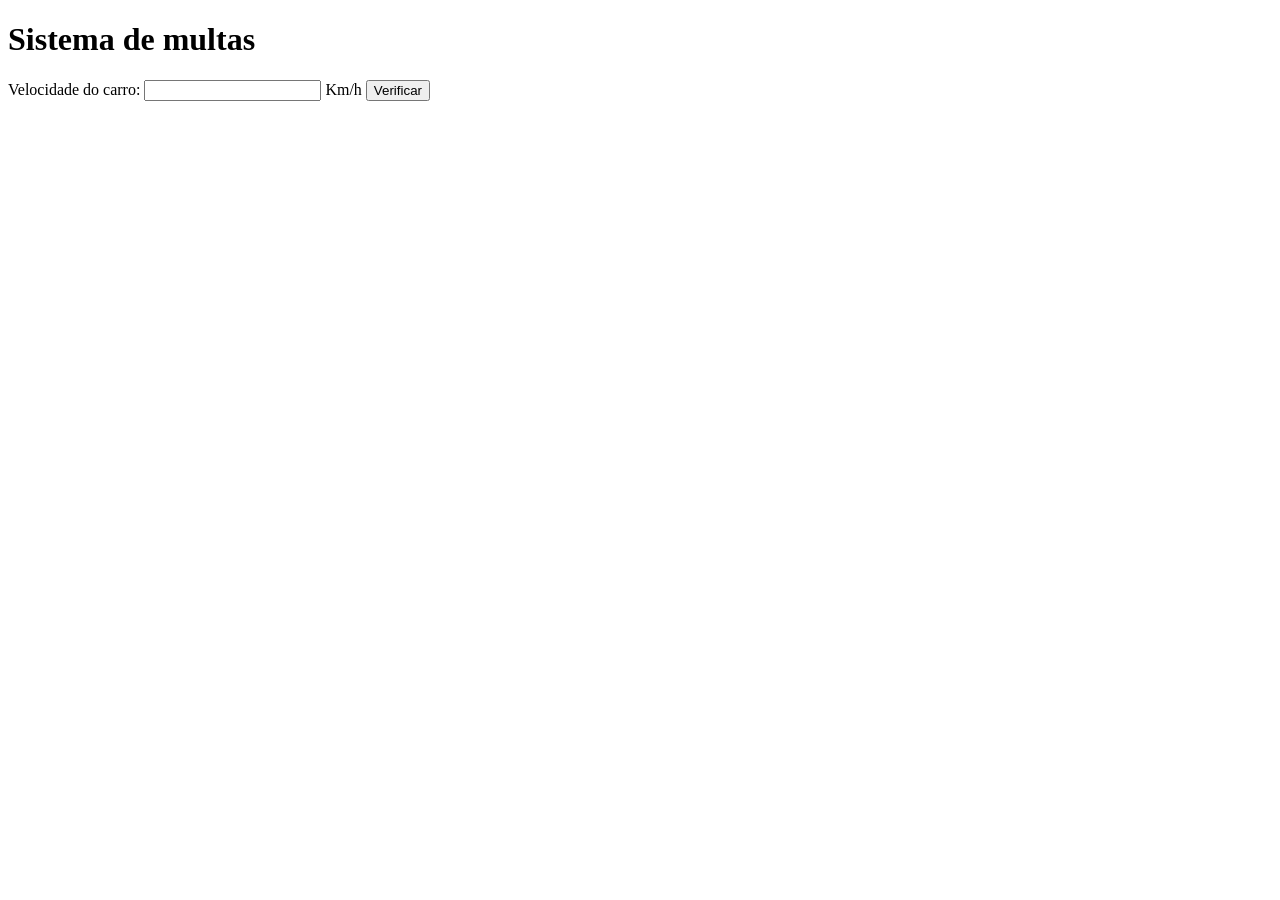
<file: sistema-de-multas/index.html>
<!DOCTYPE html>
<html lang="pt-BR">
<head>
    <meta charset="UTF-8">
    <meta name="viewport" content="width=device-width, initial-scale=1.0">
    <title>DENTRAN</title>
</head>
<body>
    <h1>Sistema de multas</h1>
    Velocidade do carro: <input type="number" name="txtvel" id="txtvel"> Km/h
    <input type="button" value="Verificar" onclick="calcular()">
    <div id="res"></div>

    <script> //Criando um bloco de funcões para poder calcular a velocidade do carro.
        function calcular(){
            var txtv = window.document.querySelector('input#txtvel')//Essa variável vai ser a ligação do meu HTML com JS.
            var res = window.document.querySelector('div#res')
            var vel = Number(txtv.value) //Peguei a velocidade digitada na variável txtv que estava em string e tranformei em número. 
            res.innerHTML = `<p>Sua velocidade é de <strong>${vel} Km/h</strong></p>`
            if(vel > 60){
                res.innerHTML += `<p>Limite de velocidade excedido. <strong>MULTADO!</strong></p>`
            } else {
            res.innerHTML += `<p>Dirija sempre com o cinto de segurança!</p>`
            }
        }
    </script>

    
        

</body>
</html>
</file>
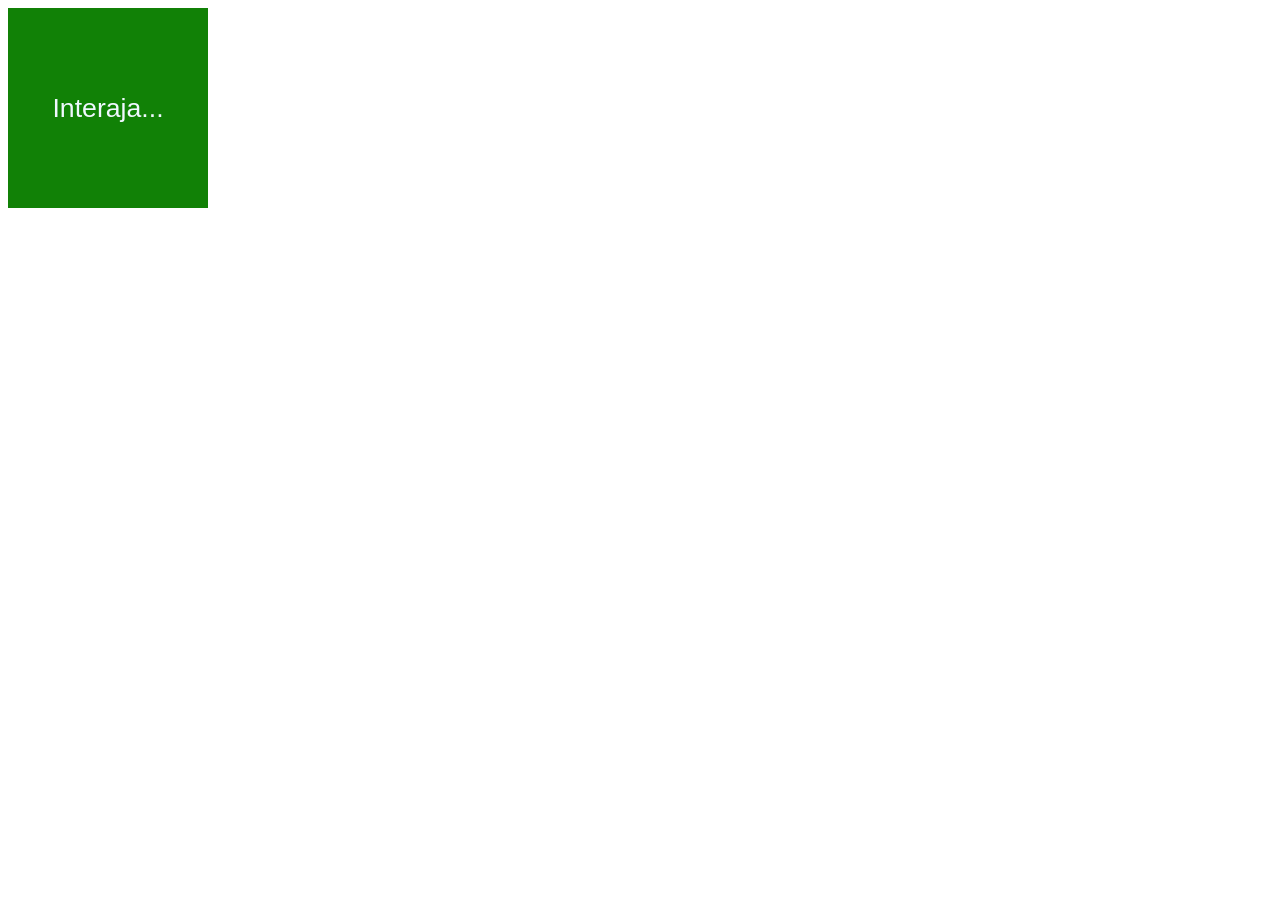
<file: trabalhando-com-dom/index.html>
<!DOCTYPE html>
<html lang="pt-BR">
<head>
    <meta charset="UTF-8">
    <meta name="viewport" content="width=device-width, initial-scale=1.0">
    <title>Eventos DOM</title>
    <style>
        div#area{
            font: normal 20pt Arial;
            background-color: rgb(17, 129, 6);
            color: aliceblue;
            width: 200px;
            height: 200px;
            line-height: 200px;
            text-align: center
        }
    </style>
</head>
<body>
    <div id="area">
        Interaja...

    </div>

    <script>
        var a  = window.document.getElementById('area')
        a.addEventListener('click', clicar)
        a.addEventListener('mouseenter', entrar)
        a.addEventListener('mouseout', sair)
        function clicar(){
            a.innerText = 'Clicou'
            a.style.background = 'black'
        }
        function entrar(){
            a.innerText = 'Entrou'
            a.style.background = 'blue'
        }
        function sair(){
            a.innerText = 'Saiu'
            a.style.background = 'green'
        }
    </script>
    
</body>
</html>
</file>
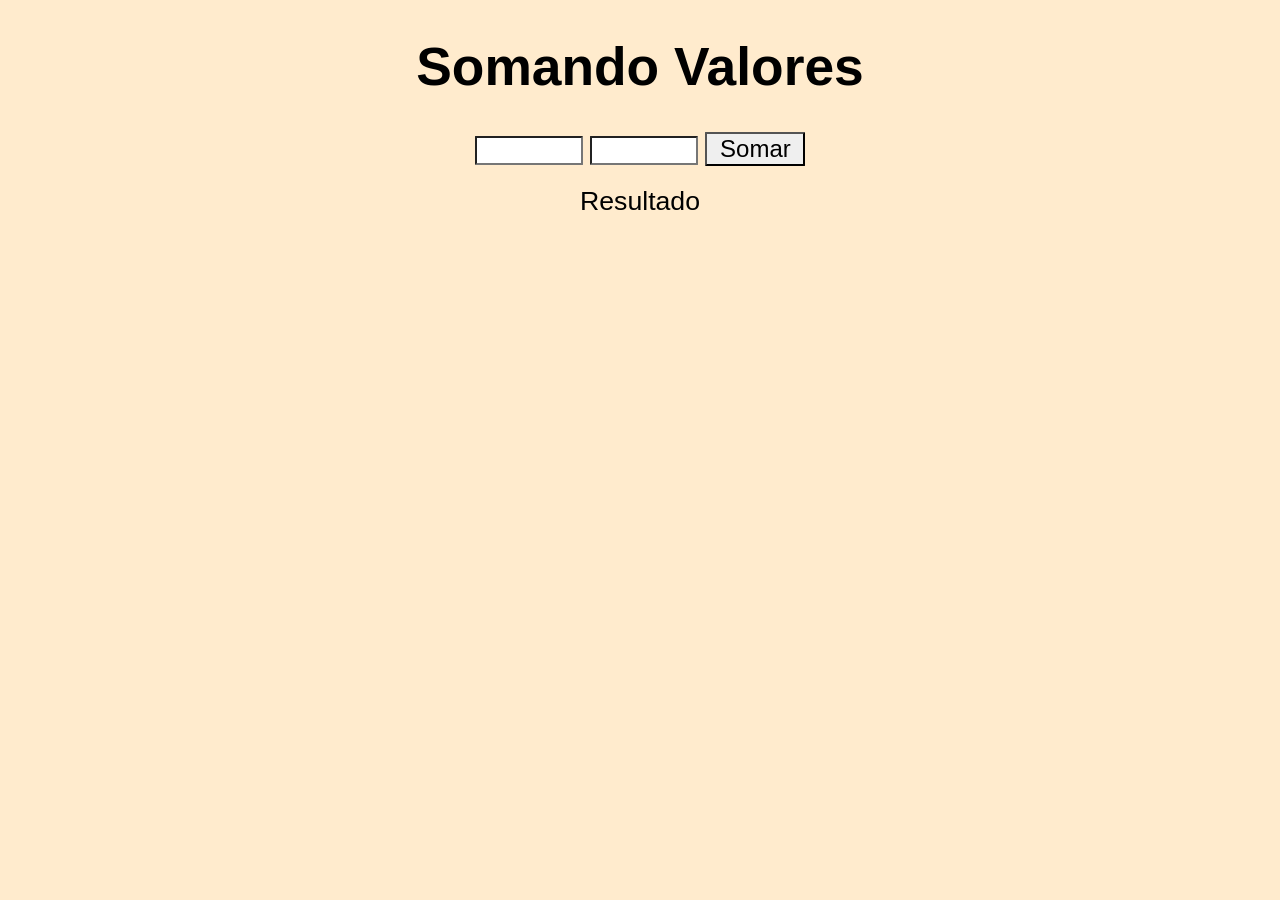
<file: calculadora-de-adição/adicao.html>
<!DOCTYPE html>
<html lang="pt-BR">
<head>
    <meta charset="UTF-8">
    <meta name="viewport" content="width=device-width, initial-scale=1.0">
    <title>Adição</title>
    <style>
        body{
            font: normal 20pt Arial;
            background-color: blanchedalmond;
            text-align: center;
        }
        input{
            font: normal 15pt Arial;
            width: 100px;
            border-radius: 1px;
        }
        div#res{
            font: normal 20pt Arial;
            margin-top: 20px;

        }
        input#botao{
            font: normal 18pt Arial;
        }
        
        
    </style>
</head>
<body>
    <h1>Somando Valores</h1>
    <input type="number" name="txtn1" id="txtn1">
    <input type="number" name="txtn2" id="txtn2">
    <input type="button" value="Somar" id="botao" onclick="somar()"> <!--Sempre uma função precida abri e fechar parenteses no final-->
    <div id="res">Resultado</div>

    <script>
        var a = window.document.querySelector('input#botao')
        a.addEventListener('mouseenter', entrar)
        a.addEventListener('click', clicar)
        a.addEventListener('mouseout',sair)
        function somar(){
            var tn1 = window.document.querySelector('input#txtn1')
            var tn2 = window.document.querySelector('input#txtn2')
            var res = window.document.querySelector('div#res')
            var n1 = Number(tn1.value)
            var n2 = Number(tn2.value)
            var s = n1 + n2
            res.innerHTML=`A soma entre ${n1} e ${n2} é igual a <strong>${s}</strong>`
        }
        function clicar(){
            a.style.background = 'green'

        }
        function entrar(){
            a.style.background = 'blue'
        }
        function sair(){
            a.style.background = 'blanchedalmond'
        }
    </script>
</body>
</html>
</file>
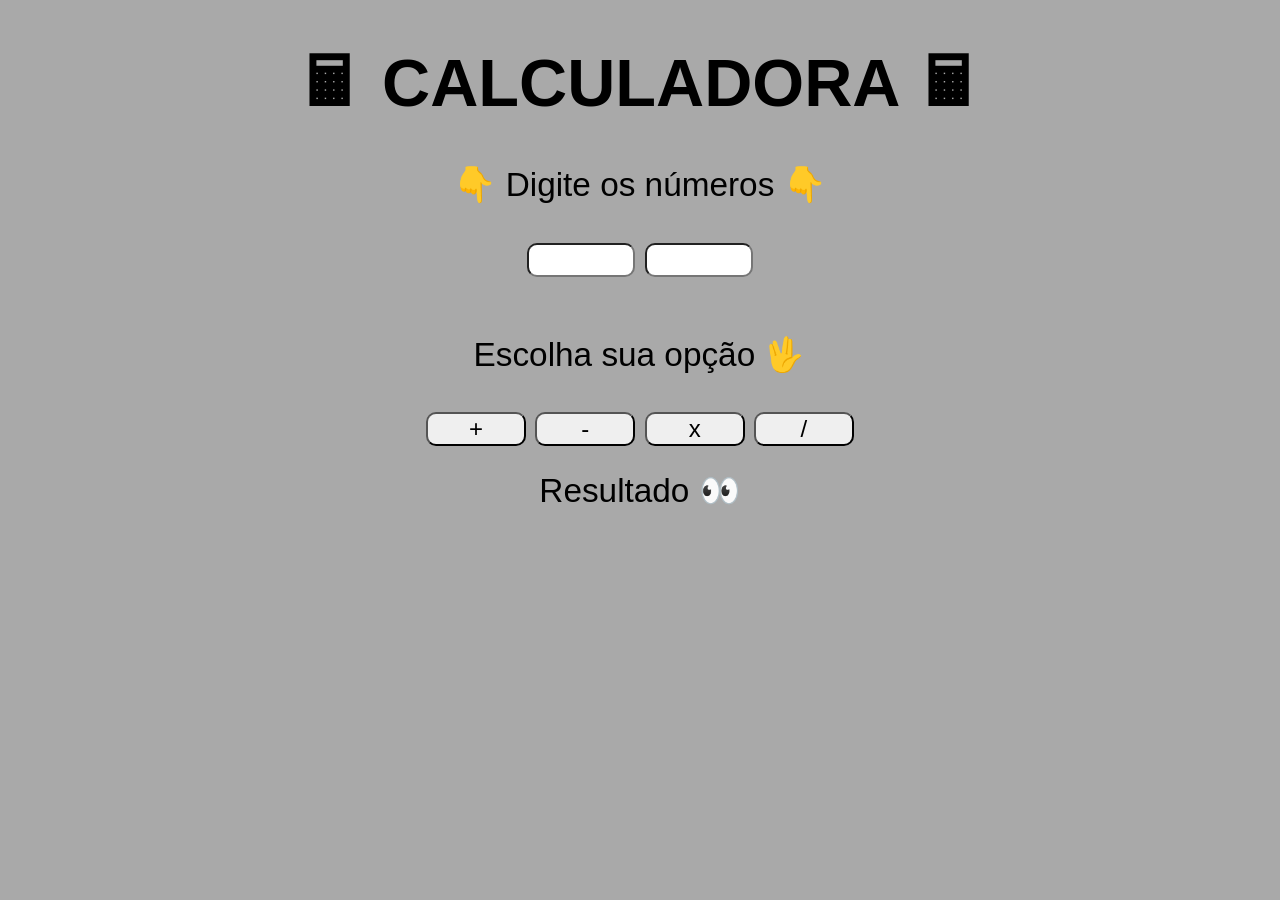
<file: calculadora/calculadora.html>
<!DOCTYPE html>
<html lang="pt-BR">
<head>
    <meta charset="UTF-8">
    <meta name="viewport" content="width=device-width, initial-scale=1.0">
    <title>Calculadora</title>
    <style>
        body{
            font: normal 25pt Arial;
            text-align: center;
            background-color: DarkGray;
        }
        input{
            margin-bottom: 25px;
            font: normal 18pt Arial;
            width: 100px;
            border-radius: 10px;
            border-right-style: solid;
        }
        
    </style>
</head>
<body>
    <h1> &#128425; CALCULADORA &#128425;</h1>
    <p>&#128071 Digite os números &#128071</p>
    
    <input type="number" name="txtn1" id="txtn1">
    <input type="number" name="txtn2" id='txtn2'>
    <p>Escolha sua opção 	&#128406</p> 
    
    <div id="botoes">
    <input type="button" value="+" id="adicao" onclick="somar()">
    <input type="button" value="-" id="subtracao" onclick="subtrair()">
    <input type="button" value="x" id="multiplicacao" onclick="multiplicar()">
    <input type="button" value="/" id="divisao" onclick="dividir()">
    </div>
    <div id="res">Resultado &#128064</div>   
    
    <script>
        so = window.document.querySelector('input#adicao')
        so.addEventListener('click', clicar)
        so.addEventListener('mouseenter', entrar)
        so.addEventListener('mouseout', sair)

        function clicar(){
            so.style.background = 'Lime'
            
            
        }
        function entrar(){
            so.style.background = 'Purple'
            so.style.width = '150px'
            
            
        }
        function sair(){
            so.style.background = 'Orange'
            so.style.width = '100px'
        }

        su = window.document.querySelector('input#subtracao')
        su.addEventListener('click', clicarmenos)
        su.addEventListener('mouseenter', entrarmenos)
        su.addEventListener('mouseout', sairmenos)
        function clicarmenos(){
            su.style.background = 'red'
        }
        function entrarmenos(){
            su.style.background = 'yellow'
            su.style.width = '150px'
        }
        function sairmenos(){
            su.style.background = 'blue'
            su.style.width = '100px'
        }
        mu = window.document.querySelector('input#multiplicacao')
        mu.addEventListener('click', clicarmu)
        mu.addEventListener('mouseenter', entrarmu)
        mu.addEventListener('mouseout', sairmu)
        function clicarmu(){
            mu.style.background = 'Chartreuse'

        }
        function entrarmu(){
            mu.style.background = 'DeepPink'
            mu.style.width = '150px'
        }
        function sairmu(){
            mu.style.background = 'MediumSpringGreen'
            mu.style.width = '100px'
        }
        divi = window.document.querySelector('input#divisao')
        divi.addEventListener('click', clicardivi)
        divi.addEventListener('mouseenter', entrardivi)
        divi.addEventListener('mouseout',sairdivi)
        function clicardivi(){
            divi.style.background = 'DeepSkyBlue'
        }
        function entrardivi(){
            divi.style.background = 'DarkGreen'
            divi.style.width = '150px'
        }
        function sairdivi(){
            divi.style.background = 'Olive'
            divi.style.width = '100px'
        }
        function somar(){
            tn1 = window.document.querySelector('input#txtn1')
            tn2 = window.document.querySelector('input#txtn2')
            res = window.document.querySelector('div#res')
            n1 = Number(tn1.value)
            n2 = Number(tn2.value)
            s = n1 + n2
            res.innerHTML=` ${n1} + ${n2} = ${s}`
        }
        function subtrair(){
            tn1 = window.document.getElementById('txtn1')
            tn2 = window.document.getElementById('txtn2')
            res = window.document.getElementById('res')
            n1 = Number(tn1.value)
            n2 = Number(tn2.value)
            s = n1 - n2
            res.innerHTML=`${n1} - ${n2} = ${s}`
        }
        function multiplicar(){
            tn1 = window.document.getElementById('txtn1')
            tn2 = window.document.getElementById('txtn2')
            res = window.document.querySelector('div#res')
            n1 = Number(tn1.value)
            n2 = Number(tn2.value)
            m = n1  * n2
            res.innerHTML=`${n1} x ${n2} = ${m}`
        }
        function dividir(){
            tn1 = window.document.querySelector('input#txtn1')
            tn2 = window.document.querySelector('input#txtn2')
            res = window.document.querySelector('div#res')
            n1 = Number(tn1.value)
            n2 = Number(tn2.value)
            d = n1 / n2
            res.innerHTML=`${n1} / ${n2} = ${d}` 
        }
    </script>

</body>
</html>
</file>
